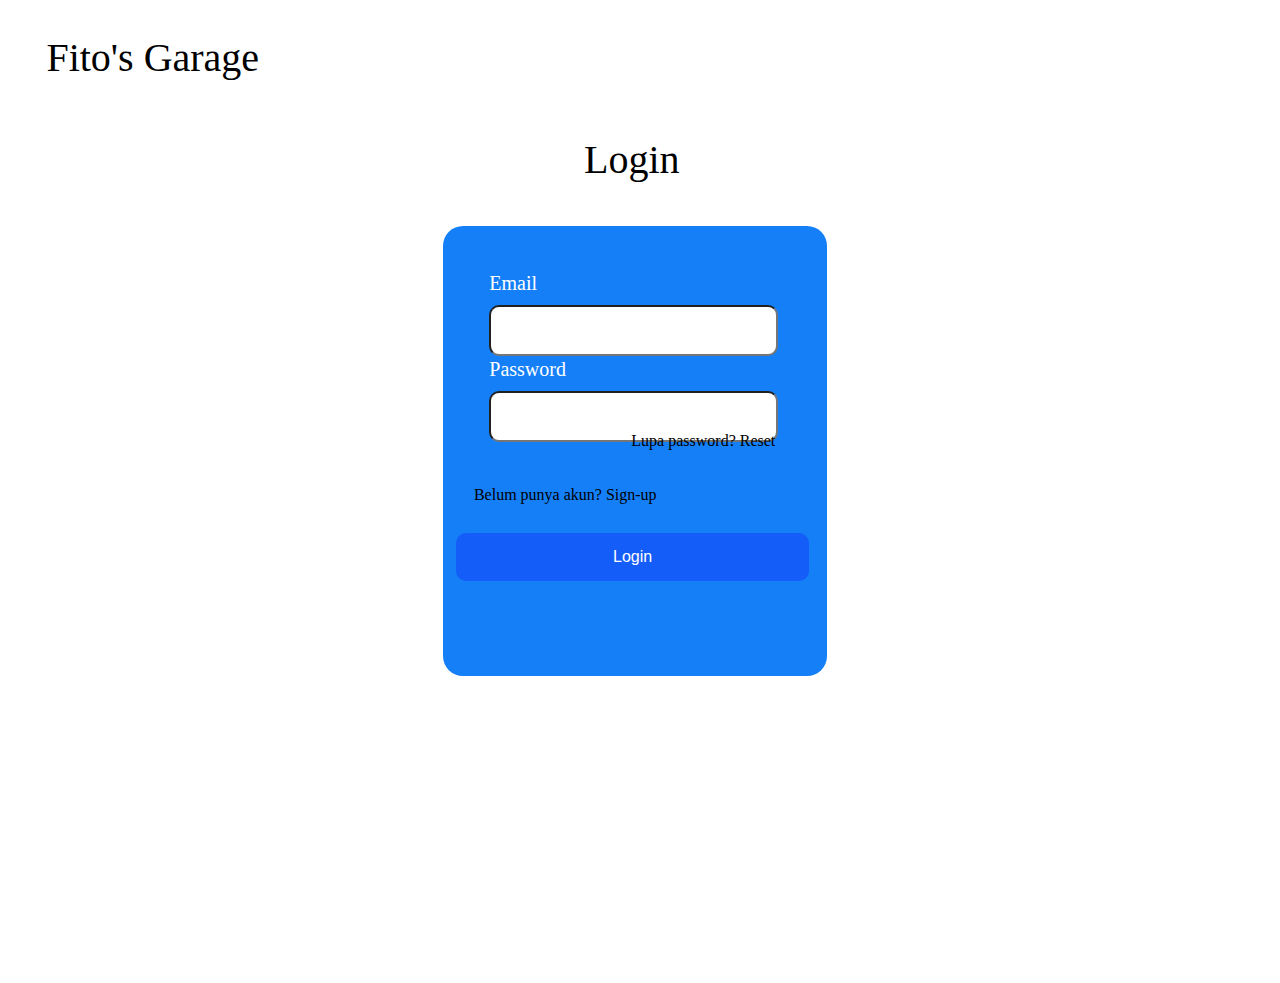
<file: uas pbw/loginpage.html>
<!DOCTYPE html>
<html lang="en">
  <head>
    <title>Login Page</title>
    <meta name="viewport" content="width=device-width, initial-scale=1.0" />
    <link rel="stylesheet" type="text/css" href="login.css" />
    <!-- menggunakan css eksternal -->
  </head>

  <body>
    <p class="sewa_tlt">Fito's Garage</p>

    <p class="login_tlt">Login</p>

    <div class="container">
      <p class="email_txt">Email</p>
      <br />
      <input class="ed_email" type="email" name="femail" />
      <br />

      <p class="pass_txt">Password</p>
      <br />
      <input class="ed_pass" type="password" name="fpass" />
      <br />

      <a href="#">
        <p class="reset">Lupa password? Reset</p>
      </a>

      <a href="signpage.html">
        <p class="sign">Belum punya akun? Sign-up</p>
      </a>
    </div>

    <div class="container2">
      <a href="#">
        <button class="but1 button1">Login</button>
      </a>
    </div>
  </body>
</html>
</file>
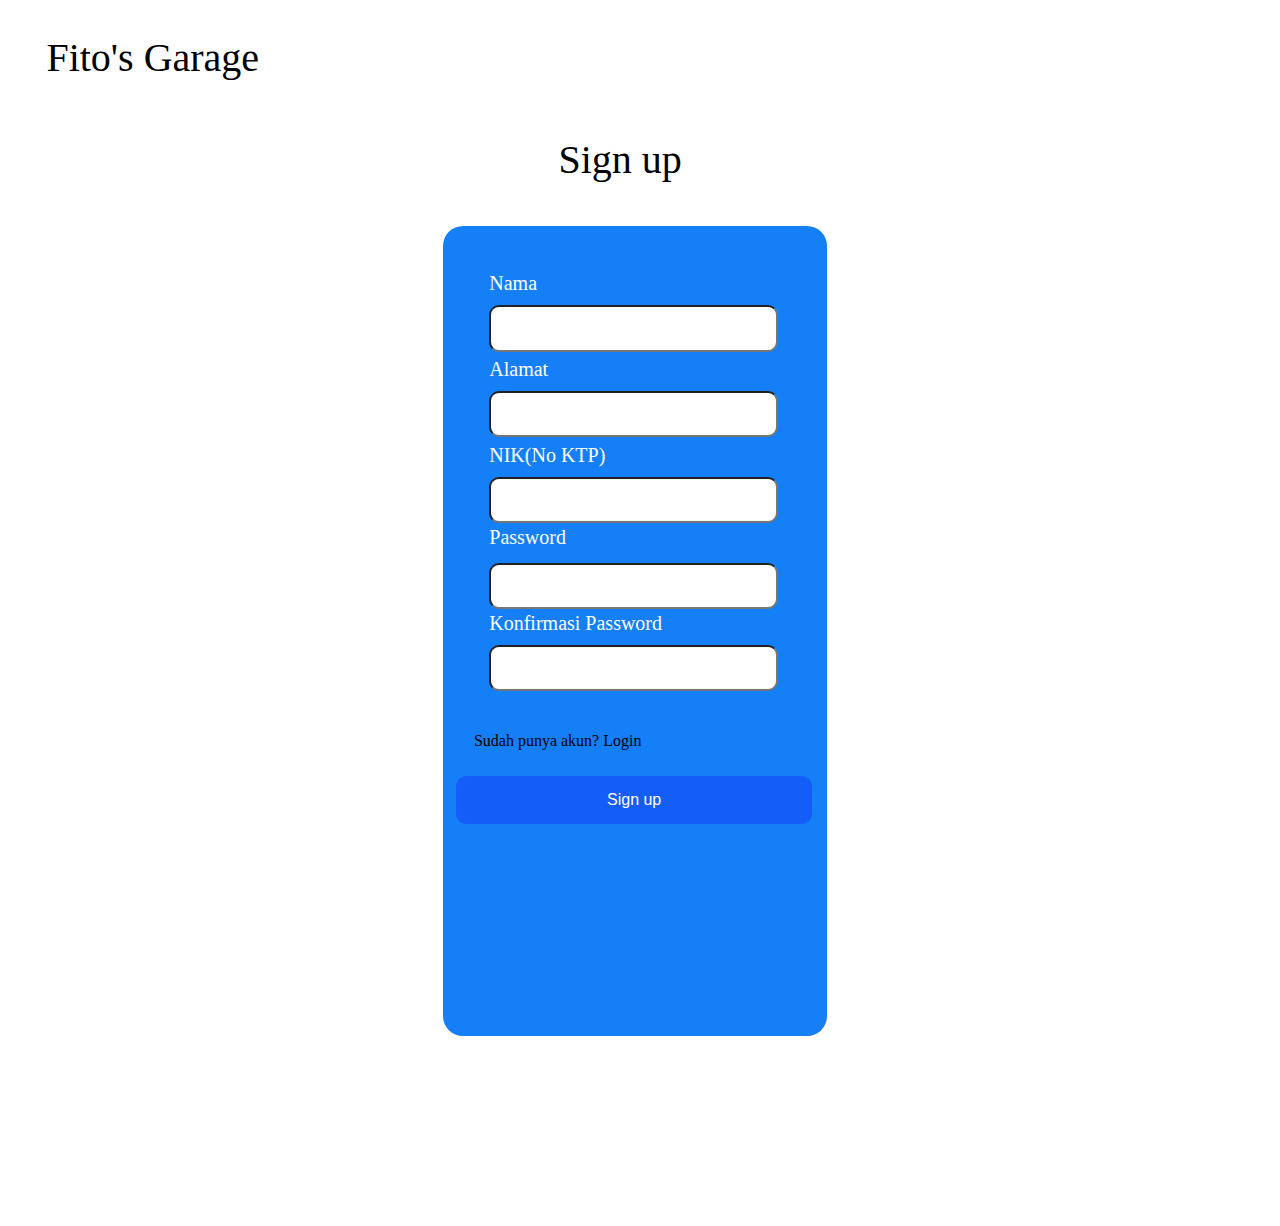
<file: uas pbw/signpage.html>
<!DOCTYPE html>
<html lang="en">
  <head>
    <title>Sign Page</title>
    <meta name="viewport" content="width=device-width, initial-scale=1.0" />
    <link rel="stylesheet" type="text/css" href="sign.css" />
    <!-- menggunakan css eksternal -->
  </head>

  <body>
    <p class="sewa_tlt">Fito's Garage</p>

    <p class="sign_tlt">Sign up</p>

    <div class="container">
      <p class="nama_txt">Nama</p>
      <br />
      <input class="ed_nama" type="text" name="fnama" />
      <br />

      <p class="alamat_txt">Alamat</p>
      <br />
      <input class="ed_alamat" type="text" name="falamat" />
      <br />

      <p class="nik_txt">NIK(No KTP)</p>
      <br />
      <input class="ed_nik" type="number" name="fnik" />
      <br />

      <p class="pass_txt">Password</p>
      <br />
      <input class="ed_pass" type="password" name="fpass" />
      <br />

      <p class="pass2_txt">Konfirmasi Password</p>
      <br />
      <input class="ed_pass2" type="password" name="fpass2" />
      <br />

      <a href="loginpage.html">
        <p class="login">Sudah punya akun? Login</p>
      </a>
    </div>

    <div class="container2">
      <a href="#">
        <button class="but1 button1">Sign&nbsp;up</button>
      </a>
    </div>
  </body>
</html>
</file>
<file: uas pbw/login.css>
.sewa_tlt {
  position: absolute;
  margin: 2% 3%;
  color: black;
  font-size: 40px;
  font-family: lucida handwriting;
}

.login_tlt {
  position: absolute;
  margin: 10% 45%;
  color: black;
  font-size: 40px;
  font-family: cursive;
}

.container {
  position: absolute;
  margin: 17% 34%;
  width: 30%;
  height: 50%;
  border-radius: 20px;
  background-color: #157ff8;
}

.email_txt {
  position: absolute;
  margin: 12% 12%;
  font-size: 20px;
  font-family: cursive;
  color: white;
}

.pass_txt {
  position: absolute;
  margin: 25% 12%;
  font-size: 20px;
  font-family: cursive;
  color: white;
}

.ed_email {
  position: absolute;
  margin: 16% 12%;
  width: 73%;
  border-radius: 10px;
  font-size: 15px;
  height: 10%;
}

.ed_pass {
  position: absolute;
  margin: 29% 12%;
  width: 73%;
  border-radius: 10px;
  font-size: 15px;
  height: 10%;
}

.reset {
  position: absolute;
  margin: 35% 49%;
  width: 40%;
  color: black;
  font-family: calibri;
}

.sign {
  position: absolute;
  margin: 49% 8%;
  width: 50%;
  color: black;
  font-family: calibri;
}

.but1 {
  border: none;
  position: absolute;
  color: white;
  padding: 15px 157px;
  text-align: center;
  text-decoration: none;
  display: inline-block;
  font-size: 16px;
  margin: 43% 35%;
  transition-duration: 1s;
  cursor: pointer;
  border-radius: 10px;
}

.button1 {
  background-color: #155df8;
  color: white;
  /* border: 2px solid blue; */
}

.button1:hover {
  background-color: green;
  color: white;
}

.container2 {
  position: absolute;
  height: 50%;
  margin: 41% 35%;
}
</file>
<file: uas pbw/sign.css>
.sewa_tlt {
  position: absolute;
  margin: 2% 3%;
  color: black;
  font-size: 40px;
  font-family: lucida handwriting;
}

.sign_tlt {
  position: absolute;
  margin: 10% 43%;
  color: black;
  font-size: 40px;
  width: 15%;
  font-family: cursive;
}

.container {
  position: absolute;
  margin: 17% 34%;
  width: 30%;
  height: 90%;
  border-radius: 20px;
  background-color: #157ff8;
}

.nama_txt {
  position: absolute;
  margin: 12% 12%;
  font-size: 20px;
  font-family: cursive;
  color: white;
}

.alamat_txt {
  position: absolute;
  margin: 25% 12%;
  font-size: 20px;
  font-family: cursive;
  color: white;
}

.nik_txt {
  position: absolute;
  margin: 38% 12%;
  font-size: 20px;
  font-family: cursive;
  color: white;
}

.pass_txt {
  position: absolute;
  margin: 50% 12%;
  font-size: 20px;
  font-family: cursive;
  color: white;
}

.pass2_txt {
  position: absolute;
  margin: 63% 12%;
  font-size: 20px;
  font-family: cursive;
  color: white;
}

.ed_nama {
  position: absolute;
  margin: 16% 12%;
  width: 73%;
  border-radius: 10px;
  font-size: 15px;
  height: 5%;
}

.ed_alamat {
  position: absolute;
  margin: 29% 12%;
  width: 73%;
  border-radius: 10px;
  font-size: 15px;
  height: 5%;
}

.ed_nik {
  position: absolute;
  margin: 42% 12%;
  width: 73%;
  border-radius: 10px;
  font-size: 15px;
  height: 5%;
}

.ed_pass {
  position: absolute;
  margin: 55% 12%;
  width: 73%;
  border-radius: 10px;
  font-size: 15px;
  height: 5%;
}

.ed_pass2 {
  position: absolute;
  margin: 67% 12%;
  width: 73%;
  border-radius: 10px;
  font-size: 15px;
  height: 5%;
}

.login {
  position: absolute;
  margin: 85% 8%;
  width: 45%;
  color: black;
  font-family: calibri;
}

.but1 {
  border: none;
  position: absolute;
  color: white;
  padding: 15px 151px;
  text-align: center;
  text-decoration: none;
  display: inline-block;
  font-size: 16px;
  margin: 43% 35%;
  transition-duration: 1s;
  cursor: pointer;
  border-radius: 10px;
}

.button1 {
  background-color: #155df8;
  color: white;
  /* border: 2px solid blue; */
}

.button1:hover {
  background-color: green;
  color: white;
}

.container2 {
  position: absolute;
  height: 50%;
  margin: 60% 35%;
}
</file>
